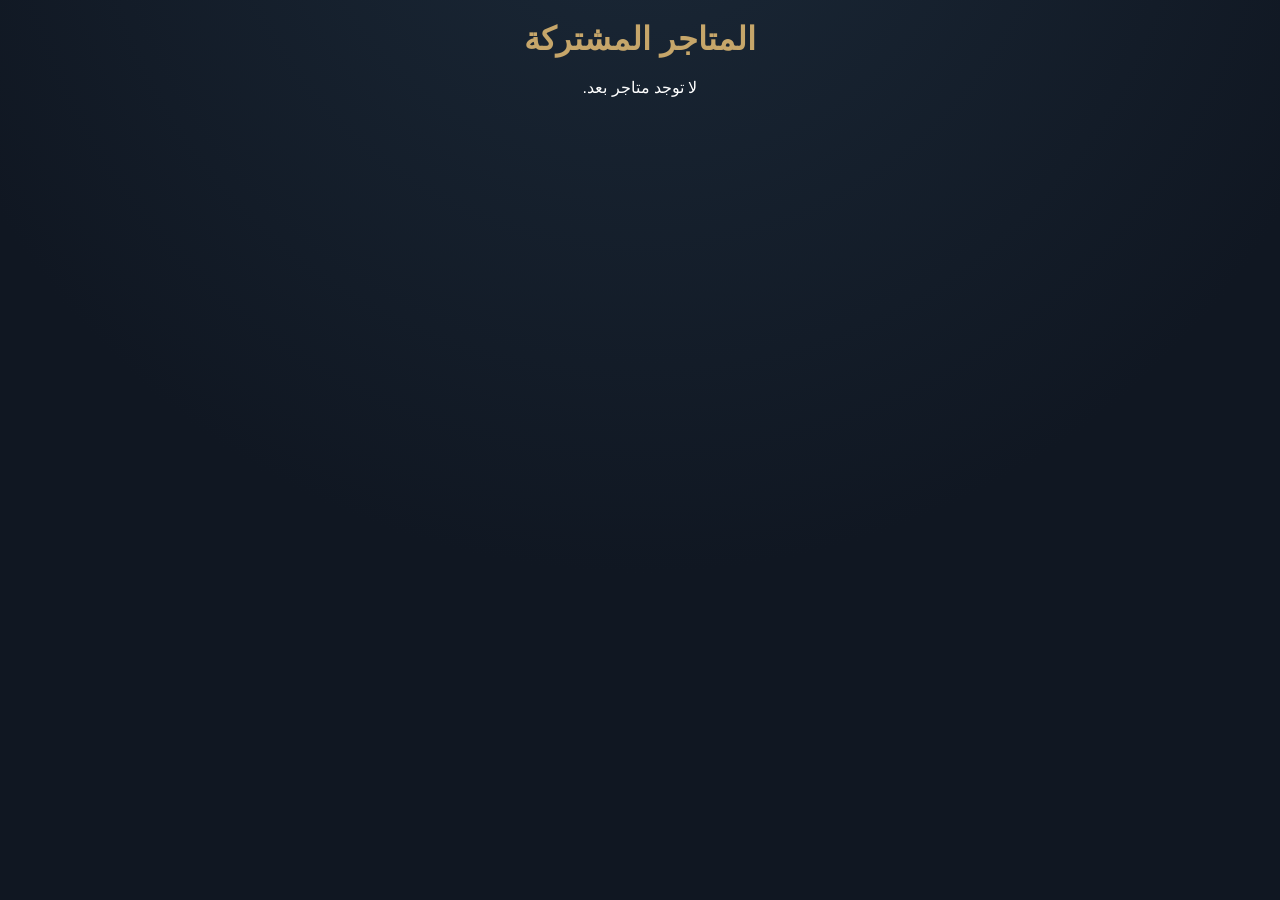
<file: superadmin.html>
<!DOCTYPE html>
<html lang="ar" dir="rtl">
<head><meta charset="UTF-8"><title>السوبر أدمن</title><link rel="stylesheet" href="css/style.css"><link rel="stylesheet" href="css/admin.css"></head>
<body style="padding:20px;">
<h1 style="color:var(--gold);text-align:center;margin-bottom:20px;">المتاجر المشتركة</h1><div id="storesList"></div>
<script>
document.addEventListener('DOMContentLoaded', () => {
  const list = document.getElementById('storesList'); const stores = new Set();
  for (let i = 0; i < localStorage.length; i++) { const k = localStorage.key(i); if (k.startsWith('store_settings_v1_')) stores.add(k.replace('store_settings_v1_', '')); }
  if(!stores.size) return list.innerHTML = '<p style="color:white;text-align:center;">لا توجد متاجر بعد.</p>';
  list.innerHTML = Array.from(stores).map(id => {
    const s = JSON.parse(localStorage.getItem('store_settings_v1_'+id));
    return `<div class="user-card"><div style="color:var(--gold);font-weight:bold;">${s.storeName} (${id})</div>
    <div style="display:flex;gap:10px;margin-top:10px;"><a href="admin.html?store=${id}" class="btn-primary" style="flex:1;text-align:center;line-height:40px;text-decoration:none;">الإدارة</a>
    <a href="index.html?store=${id}" class="btn-primary" style="flex:1;text-align:center;line-height:40px;text-decoration:none;background:var(--text-muted);">المتجر</a></div></div>`;
  }).join('');
});
</script>
</body>
</html>
</file>
<file: css/style.css>
:root {
  --bg-dark: #101722;
  --bg-navy: #1B2938;
  --gold: #C6A66A;
  --gold-hover: #b59559;
  --ivory: #F1EBDD;
  --emerald: #527D70;
  --gray: #A5ABB4;
  --card-bg: rgba(27, 41, 56, 0.6);
  --border: rgba(198, 166, 106, 0.15);
  --font-main: 'Tajawal', sans-serif;
  --font-display: 'Playfair Display', serif;
}

* { margin: 0; padding: 0; box-sizing: border-box; }
body {
  font-family: var(--font-main);
  background-color: var(--bg-dark);
  background-image: radial-gradient(circle at 50% -20%, #1B2938 0%, #101722 60%);
  color: var(--ivory);
  direction: rtl;
  padding-bottom: 90px;
  min-height: 100vh;
  overflow-x: hidden;
  -webkit-font-smoothing: antialiased;
}

button { font-family: inherit; cursor: pointer; border: none; background: none; color: inherit; }
a { text-decoration: none; color: inherit; }
img { max-width: 100%; display: block; }

/* ====== Header ====== */
.app-header {
  position: sticky; top: 0; z-index: 100;
  background: rgba(16, 23, 34, 0.75);
  backdrop-filter: blur(20px); -webkit-backdrop-filter: blur(20px);
  padding: 16px; border-bottom: 1px solid var(--border);
}
.header-top { display: flex; justify-content: space-between; align-items: center; margin-bottom: 16px; }
.brand { display: flex; align-items: center; gap: 12px; }
.brand-mark {
  width: 42px; height: 42px; background: linear-gradient(135deg, var(--gold), #a48247);
  border-radius: 12px; display: grid; place-items: center; font-family: var(--font-display);
  font-size: 22px; font-weight: bold; color: var(--bg-dark); box-shadow: 0 4px 15px rgba(198, 166, 106, 0.3);
}
.brand-name { font-size: 18px; font-weight: 800; color: var(--ivory); display: block; }
.brand-tag { font-size: 10px; color: var(--gold); letter-spacing: 2px; text-transform: uppercase; }
.cart-icon {
  position: relative; width: 44px; height: 44px; display: grid; place-items: center;
  background: rgba(198, 166, 106, 0.08); border-radius: 12px; border: 1px solid var(--border); color: var(--gold);
  transition: 0.3s ease;
}
.cart-icon:hover { background: rgba(198, 166, 106, 0.15); }
.cart-badge {
  position: absolute; top: -4px; right: -4px; background: var(--gold); color: var(--bg-dark);
  font-size: 10px; font-weight: bold; padding: 2px 6px; border-radius: 10px;
}
.search-wrap { position: relative; display: flex; align-items: center; }
.search-wrap input {
  width: 100%; height: 46px; background: rgba(16, 23, 34, 0.6); border: 1px solid var(--border);
  border-radius: 12px; padding: 0 44px 0 16px; color: var(--ivory); font-size: 14px; font-family: var(--font-main);
  transition: 0.3s;
}
.search-wrap input:focus { outline: none; border-color: var(--gold); background: rgba(16, 23, 34, 0.9); box-shadow: 0 0 15px rgba(198, 166, 106, 0.1); }
.search-icon { position: absolute; right: 16px; color: var(--gold); pointer-events: none; }

/* ====== Categories ====== */
.categories-nav {
  padding: 16px; overflow-x: auto; white-space: nowrap; border-bottom: 1px solid var(--border);
  scrollbar-width: none; background: rgba(16, 23, 34, 0.4);
}
.categories-nav::-webkit-scrollbar { display: none; }
.category-chip {
  display: inline-flex; flex-direction: column; align-items: center; gap: 8px;
  padding: 10px 20px; background: rgba(27, 41, 56, 0.5); border: 1px solid var(--border);
  border-radius: 14px; margin-left: 10px; font-size: 13px; font-weight: 500; color: var(--gray);
  transition: all 0.3s ease;
}
.category-chip svg { width: 24px; height: 24px; color: var(--gray); transition: 0.3s; }
.category-chip.active { background: var(--gold); color: var(--bg-dark); border-color: var(--gold); font-weight: bold; }
.category-chip.active svg { color: var(--bg-dark); }

/* ====== Hero Banner ====== */
.banner-section { padding: 16px; }
.banner-slider {
  position: relative; height: 220px; border-radius: 20px; overflow: hidden;
  border: 1px solid var(--border); box-shadow: 0 20px 40px rgba(0,0,0,0.5);
}
.banner-img { width: 100%; height: 100%; object-fit: cover; }
.banner-overlay {
  position: absolute; inset: 0;
  background: linear-gradient(to left, rgba(16, 23, 34, 0.9), rgba(16, 23, 34, 0.2));
}
.banner-content { position: absolute; inset: 0; padding: 30px; display: flex; flex-direction: column; justify-content: center; }
.banner-subtitle { font-size: 12px; color: var(--gold); letter-spacing: 2px; margin-bottom: 8px; }
.banner-title { font-size: 32px; font-weight: 800; color: var(--ivory); margin-bottom: 20px; font-family: var(--font-main); text-shadow: 0 2px 10px rgba(0,0,0,0.5); }
.banner-btn {
  width: fit-content; padding: 10px 24px; background: var(--gold); color: var(--bg-dark);
  border-radius: 25px; font-weight: bold; font-size: 14px; transition: 0.3s;
}
.banner-btn:hover { transform: translateY(-2px); box-shadow: 0 6px 20px rgba(198, 166, 106, 0.4); }

/* ====== Sections & Grid ====== */
.section-head { padding: 24px 16px 16px; display: flex; align-items: center; gap: 16px; }
.section-head h2 { font-size: 20px; font-weight: 800; color: var(--ivory); white-space: nowrap; }
.section-line { flex: 1; height: 1px; background: linear-gradient(to left, var(--border), transparent); }

.products-grid { display: grid; grid-template-columns: repeat(2, 1fr); gap: 16px; padding: 0 16px; }
@media (min-width: 768px) { .products-grid { grid-template-columns: repeat(3, 1fr); } }
@media (min-width: 1024px) { .products-grid { grid-template-columns: repeat(4, 1fr); padding: 0 32px; } }

/* ====== Premium Product Card ====== */
.product-card {
  background: var(--card-bg); border: 1px solid var(--border); border-radius: 16px;
  overflow: hidden; display: flex; flex-direction: column; cursor: pointer;
  transition: transform 0.4s cubic-bezier(0.175, 0.885, 0.32, 1.275), box-shadow 0.4s;
  backdrop-filter: blur(10px);
}
.product-card:hover { transform: translateY(-6px); box-shadow: 0 15px 30px rgba(0,0,0,0.4), 0 0 0 1px var(--gold); }
.product-image-wrap { position: relative; aspect-ratio: 4/5; overflow: hidden; background: var(--bg-dark); }
.product-image-wrap img { width: 100%; height: 100%; object-fit: cover; transition: transform 0.6s ease; }
.product-card:hover .product-image-wrap img { transform: scale(1.08); }
.badge {
  position: absolute; top: 10px; right: 10px; padding: 4px 12px; border-radius: 20px;
  font-size: 10px; font-weight: bold; color: var(--bg-dark); backdrop-filter: blur(4px);
}
.badge-new { background: var(--ivory); color: var(--bg-dark); }
.badge-offer { background: var(--emerald); color: var(--ivory); }

.product-info { padding: 14px; flex: 1; display: flex; flex-direction: column; }
.product-name { font-size: 14px; font-weight: 700; color: var(--ivory); margin-bottom: 6px; line-height: 1.4; white-space: nowrap; overflow: hidden; text-overflow: ellipsis; }
.product-price { display: flex; align-items: baseline; gap: 8px; margin-bottom: 14px; }
.current-price { color: var(--gold); font-size: 16px; font-weight: 800; }
.old-price { color: var(--gray); text-decoration: line-through; font-size: 12px; }
.btn-add {
  width: 100%; height: 40px; background: transparent; color: var(--gold); border: 1px solid var(--gold);
  border-radius: 10px; font-weight: bold; font-size: 13px; margin-top: auto; transition: 0.3s;
  display: flex; align-items: center; justify-content: center; gap: 6px;
}
.btn-add:hover { background: var(--gold); color: var(--bg-dark); }

/* ====== Bottom Nav (Mobile) ====== */
.bottom-nav {
  position: fixed; bottom: 0; width: 100%; background: rgba(16, 23, 34, 0.85);
  backdrop-filter: blur(20px); border-top: 1px solid var(--border);
  display: flex; justify-content: space-around; padding: 12px 0 16px; z-index: 100;
}
.nav-item { display: flex; flex-direction: column; align-items: center; font-size: 11px; color: var(--gray); gap: 6px; transition: 0.3s; }
.nav-item.active { color: var(--gold); }
.nav-item svg { transition: 0.3s; }
.nav-item.active svg { transform: translateY(-2px); }

/* ====== Modals ====== */
.modal-overlay {
  position: fixed; inset: 0; background: rgba(16, 23, 34, 0.9); backdrop-filter: blur(8px);
  display: none; align-items: flex-end; justify-content: center; z-index: 300;
}
.modal-overlay.open { display: flex; }
.modal-content {
  background: var(--bg-navy); padding: 24px; border-radius: 24px 24px 0 0;
  border-top: 1px solid var(--gold); width: 100%; max-width: 500px; max-height: 90vh;
  overflow-y: auto; animation: slideUp 0.4s cubic-bezier(0.175, 0.885, 0.32, 1); position: relative;
}
@keyframes slideUp { from { transform: translateY(100%); } to { transform: translateY(0); } }
.modal-close {
  position: sticky; top: 0; margin-left: auto; width: 36px; height: 36px;
  background: rgba(198, 166, 106, 0.1); border-radius: 50%; display: grid; place-items: center;
  color: var(--gold); margin-bottom: 10px; z-index: 10; transition: 0.3s;
}
.modal-close:hover { background: var(--gold); color: var(--bg-dark); }

/* Product Detail specific */
.detail-main-img { width: 100%; aspect-ratio: 1/1; object-fit: cover; border-radius: 16px; margin-bottom: 16px; }
.detail-thumbs { display: flex; gap: 10px; overflow-x: auto; padding-bottom: 10px; margin-bottom: 16px; }
.detail-thumb { width: 64px; height: 64px; border-radius: 10px; object-fit: cover; border: 2px solid transparent; cursor: pointer; opacity: 0.6; transition: 0.3s; }
.detail-thumb.active { border-color: var(--gold); opacity: 1; }
.detail-title { font-size: 22px; font-weight: 800; color: var(--ivory); margin-bottom: 8px; }
.detail-desc { font-size: 14px; color: var(--gray); line-height: 1.6; margin-bottom: 16px; }
.detail-video { width: 100%; border-radius: 12px; margin-bottom: 16px; }

/* Auth & Form specific */
.form-group { margin-bottom: 16px; }
.form-label { display: block; font-size: 12px; font-weight: bold; color: var(--gold); margin-bottom: 6px; }
.form-input {
  width: 100%; height: 46px; background: rgba(16, 23, 34, 0.6); border: 1px solid var(--border);
  border-radius: 10px; padding: 0 14px; color: var(--ivory); font-family: inherit;
}
.form-input:focus { outline: none; border-color: var(--gold); }
.btn-primary {
  width: 100%; height: 46px; background: var(--gold); color: var(--bg-dark);
  border-radius: 10px; font-weight: bold; font-size: 15px; transition: 0.3s;
}
.btn-primary:hover { background: var(--gold-hover); }

/* Toast */
.toast {
  position: fixed; bottom: 90px; left: 50%; transform: translateX(-50%) translateY(20px);
  background: var(--gold); color: var(--bg-dark); padding: 12px 24px; border-radius: 30px;
  font-weight: bold; opacity: 0; transition: 0.3s; z-index: 1000; pointer-events: none;
  box-shadow: 0 10px 25px rgba(0,0,0,0.5);
}
.toast.show { transform: translateX(-50%) translateY(0); opacity: 1; }

/* Page Header (Cart) */
.page-header {
  padding: 20px 16px; display: flex; align-items: center; gap: 16px;
  background: rgba(16, 23, 34, 0.75); backdrop-filter: blur(20px); border-bottom: 1px solid var(--border);
}
.page-header h1 { font-size: 18px; font-weight: 800; }
.page-header a { color: var(--gold); display: flex; align-items: center; }
.cart-container { padding: 24px 16px; max-width: 600px; margin: auto; }
.cart-item {
  display: flex; gap: 16px; background: var(--card-bg); padding: 16px;
  border-radius: 16px; margin-bottom: 16px; border: 1px solid var(--border); align-items: center;
}
.cart-item img { width: 80px; height: 80px; border-radius: 12px; object-fit: cover; }
.cart-total { display: flex; justify-content: space-between; font-size: 18px; font-weight: bold; color: var(--gold); padding: 24px 0; border-top: 1px solid var(--border); margin-top: 24px; }
</file>
<file: css/admin.css>
.admin-shell { max-width: 800px; margin: auto; padding-bottom: 40px; }
.admin-header { padding: 16px; display: flex; justify-content: space-between; border-bottom: 1px solid var(--border); }
.admin-tabs { display: flex; gap: 8px; padding: 12px; overflow-x: auto; background: rgba(0,0,0,0.2); }
.admin-tab { padding: 8px 16px; border-radius: 8px; background: rgba(255,255,255,0.05); font-size: 13px; font-weight: bold; white-space: nowrap; }
.admin-tab.active { background: var(--gold); color: #000; }
.admin-content { padding: 16px; }
.admin-panel { background: var(--card-start); padding: 16px; border-radius: 12px; margin-bottom: 20px; }
.user-card { background: rgba(0,0,0,0.2); padding: 15px; border-radius: 10px; margin-bottom: 10px; }
.color-grid { display: grid; grid-template-columns: 1fr 1fr; gap: 10px; }
.design-preview { padding: 20px; border-radius: 12px; margin-bottom: 20px; text-align: center; }
.form-input, .form-textarea { width: 100%; background: rgba(0,0,0,0.3); border: 1px solid var(--border); border-radius: 8px; padding: 10px; color: white; }
.btn-danger { background: var(--danger); color: white; padding: 6px 12px; border-radius: 6px; font-size: 12px; }
.btn-secondary { background: rgba(255,255,255,0.1); color: white; padding: 6px 12px; border-radius: 6px; font-size: 12px; }
.upload-preview { display: flex; gap: 5px; margin-top: 10px; overflow-x: auto; }
.upload-thumb { width: 60px; height: 60px; object-fit: cover; border-radius: 5px; }
</file>
